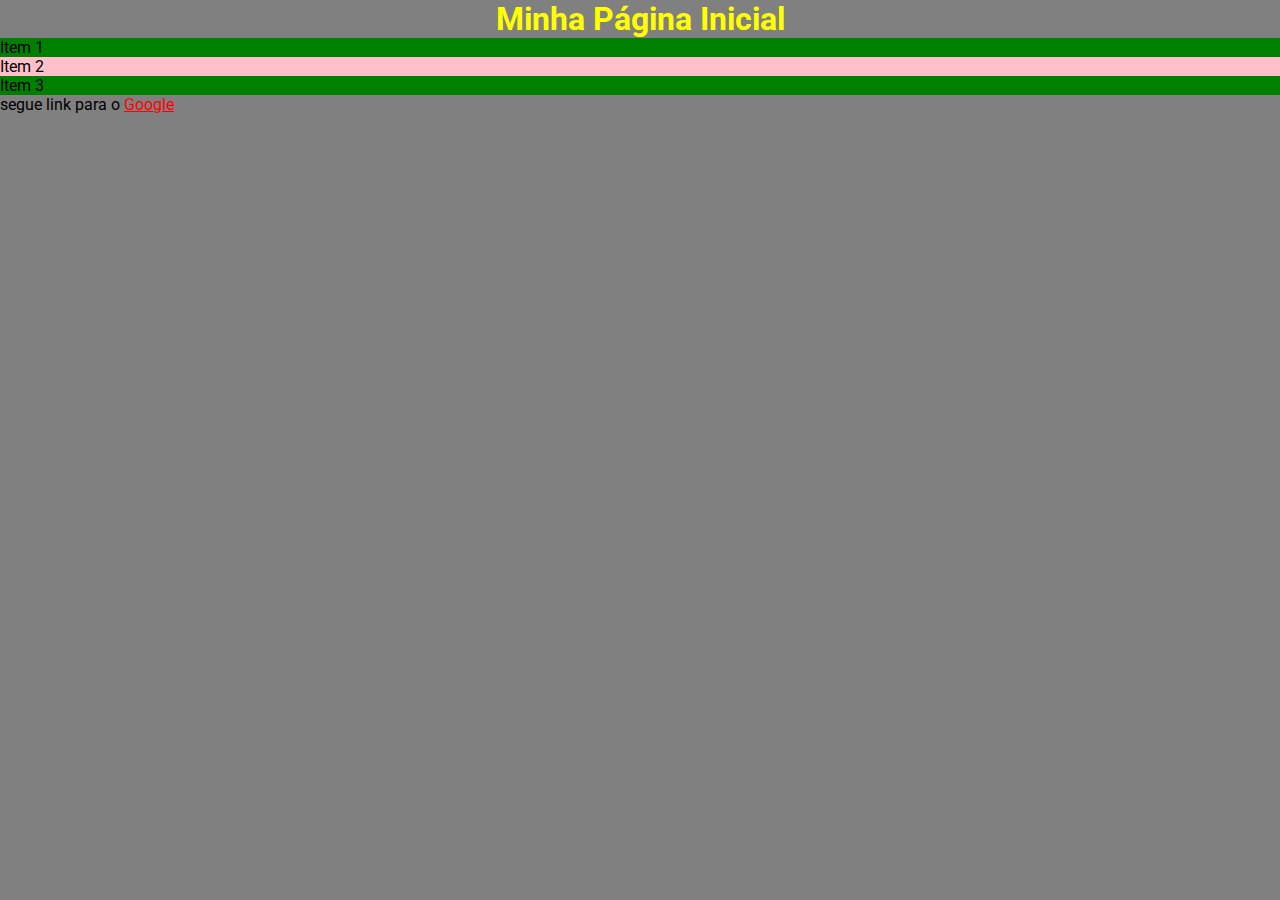
<file: html-css/index.html>
<!DOCTYPE html>
<html lang="en">
	<head>
		<meta charset="UTF-8" />
		<meta name="viewport" content="width=device-width, initial-scale=1.0" />

		<link rel="preconnect" href="https://fonts.googleapis.com" />
		<link rel="preconnect" href="https://fonts.gstatic.com" crossorigin />
		<link
			href="https://fonts.googleapis.com/css2?family=Roboto&display=swap"
			rel="stylesheet"
		/>
		<link rel="stylesheet" href="styles/styles.css" />
		<title>Teste prático HTML e CSS</title>
	</head>
	<body>
		<!-- SEU CÓDIGO HTML AQUI -->
		<h1>Minha Página Inicial</h1>
		<ol>
			<li>Item 1</li>
			<li>Item 2</li>
			<li>Item 3</li>
		</ol>
		<p>segue link para o <a href="https://www.google.com">Google</a></p>
	</body>
</html>
</file>
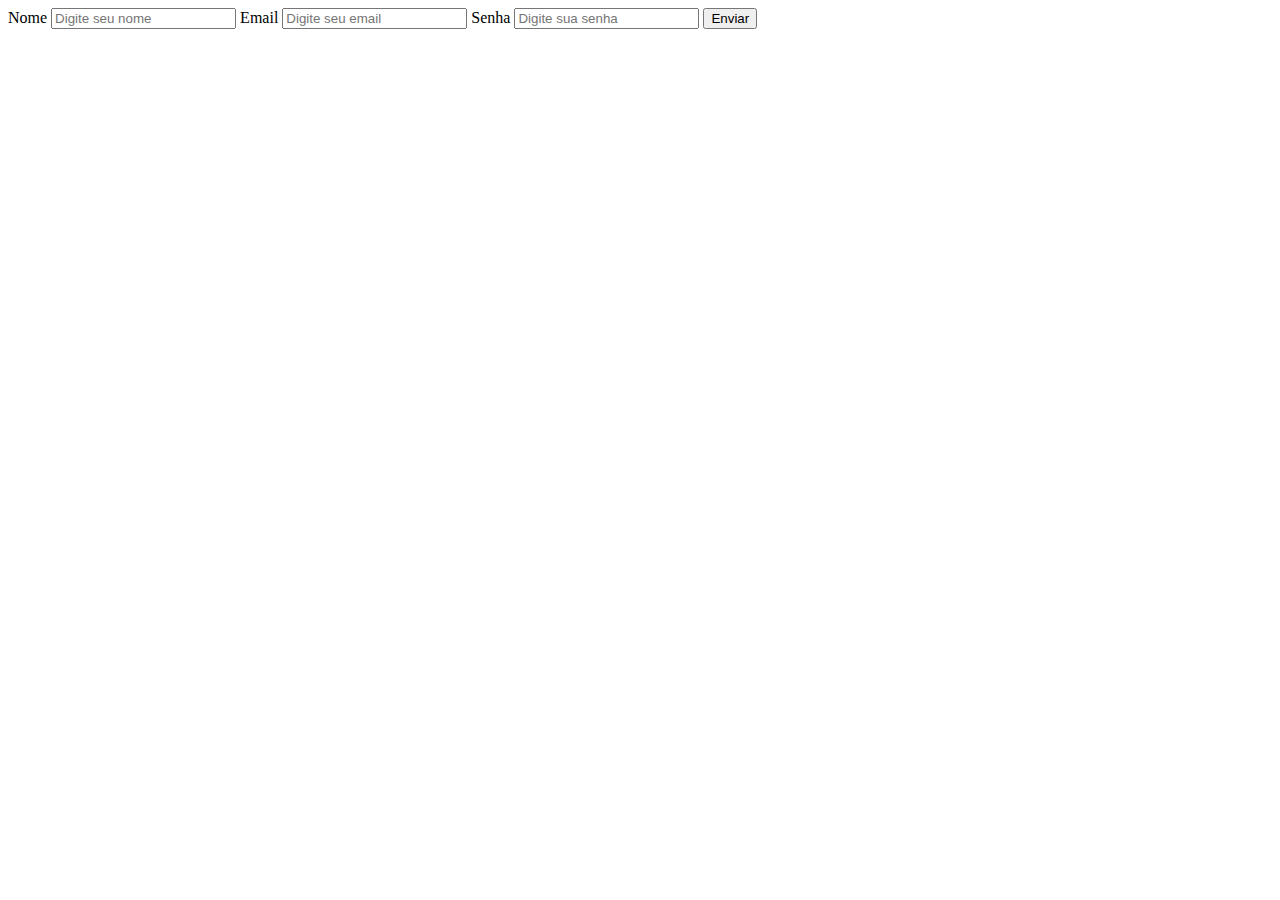
<file: html-php/formulario.html>
<!DOCTYPE html>
<html lang="en">
	<head>
		<meta charset="UTF-8" />
		<meta name="viewport" content="width=device-width, initial-scale=1.0" />
		<title>Teste prático HTML e PHP</title>
	</head>
	<body>
		<!-- SEU CÓDIGO HTML AQUI -->
		<form action="processa_formulario.php" method="post">
			<label for="nome">Nome</label>
			<input type="text" name="nome" id="nome" placeholder="Digite seu nome" required/>
			<label for="email">Email</label>
			<input
				type="email"
				name="email"
				id="email"
				placeholder="Digite seu email"
				required
			/>
			<label for="senha">Senha</label>
			<input
				type="password"
				name="senha"
				id="senha"
				placeholder="Digite sua senha"
				required
			/>
			<input type="submit" value="Enviar" />
		</form>
	</body>
</html>
</file>
<file: html-css/styles/styles.css>
* {
  margin: 0;
  padding: 0;
  box-sizing: border-box;
}

body {
  font-family: 'Roboto', sans-serif;
  background-color: gray;
}

h1 {
  color: yellow;
  text-align: center;
}

ol li:nth-child(odd) {
  background-color: green;
}
ol li:nth-child(even) {
  background-color: pink;
}

p a {
  color: red
}

p a:hover {
  color: blue;
}
/* SEU CSS AQUI */
</file>
